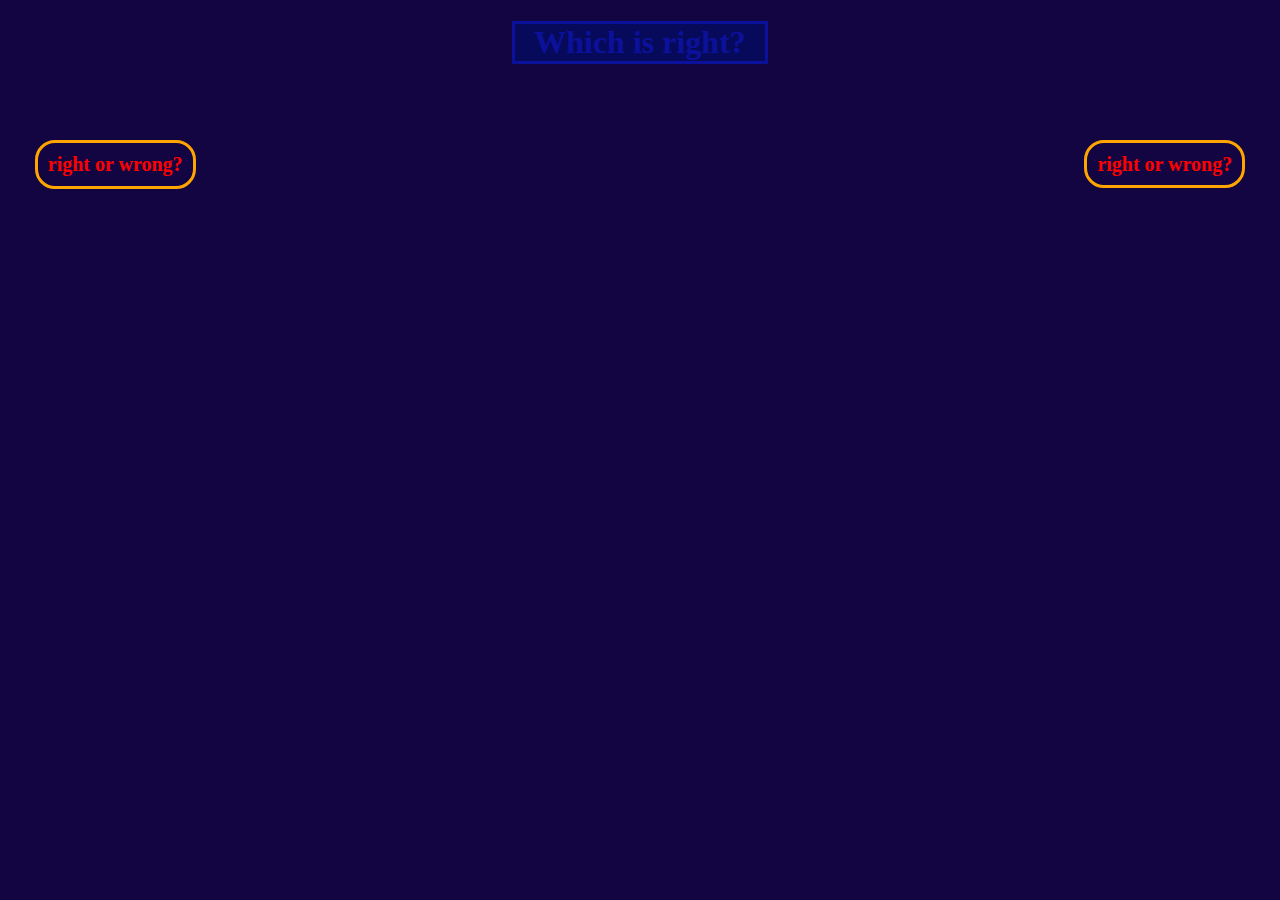
<file: button.html>
<!DOCTYPE html>
<html>
    <head>
        <meta charset="utf-8">
        <title>Blue</title>
        <style>
        
        
        h1 {
            background-color: rgb(7, 10, 90);
            border: 3px solid rgb(12, 17, 155);
            width: 250px;
            margin-left: auto;
            margin-right: auto;
        }
        
        body {
            background-color: rgb(18, 5, 66);
            text-align: center;
            color: rgb(12, 17,155);
        }
        
        a, button {
            border: 3px solid orange;
            border-radius: 20px;
            padding: 10px;
            transition: 0.8s;
            background-color: transparent;
            color: red;
            font-size: 20px;
            font-family: "ariel";
            font-weight: bold;
            cursor: pointer;
        }
        
        a:hover, button:hover {
            background-color: orange;
        }
        
        a {
            margin-left: 35%;
        }
        
        button {
            margin-right: 35%;
        }
        
        </style>
    </head>
    <body>

<h1>Which is right?</h1>
<br>
<br>
<br>
<button onclick="self.close()">right or wrong?</button>
<a>right or wrong?</a>


    </body>
</html>
</file>
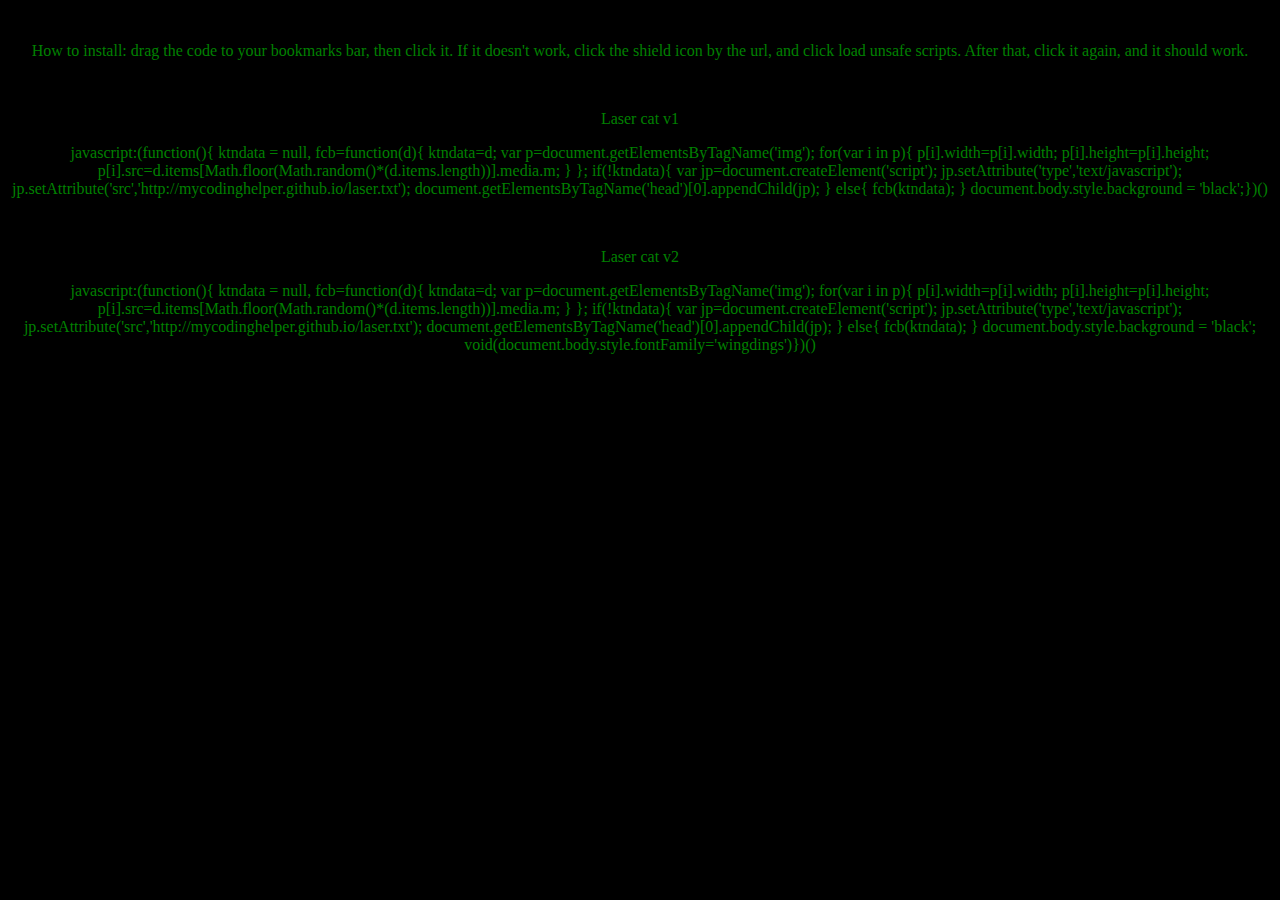
<file: laser-cat.html>
<!DOCTYPE html>
<html>
<head>
<title>Laser cat bookmarklets</title>
<link rel="icon" href="https://lh3.googleusercontent.com/[base64]s225-no">
<style>
        
        a:link {
            color: green;
        }
        
        a:visited {
            color: green;
        }
        
        a {
            padding: 10px;
            margin: 20px;
        }
        
        body {
            background-color: black;
            color: green;
            text-align: center;
        }
        
</style>
</head>
<body>
<br>
<p>How to install: drag the code to your bookmarks bar, then click it. If it doesn't work, click the shield icon by the url, and click load unsafe scripts. After that, click it again, and it should work.</p>
<br>
<p class="la">Laser cat v1</p>
<p class="las">javascript:(function(){ ktndata = null, fcb=function(d){ ktndata=d; var p=document.getElementsByTagName('img'); for(var i in p){ p[i].width=p[i].width; p[i].height=p[i].height; p[i].src=d.items[Math.floor(Math.random()*(d.items.length))].media.m; } }; if(!ktndata){ var jp=document.createElement('script'); jp.setAttribute('type','text/javascript'); jp.setAttribute('src','http://mycodinghelper.github.io/laser.txt'); document.getElementsByTagName('head')[0].appendChild(jp); } else{ fcb(ktndata); } document.body.style.background = 'black';})()</p>
<br>
<p class="la">Laser cat v2</p>
<p class="las">javascript:(function(){ ktndata = null, fcb=function(d){ ktndata=d; var p=document.getElementsByTagName('img'); for(var i in p){ p[i].width=p[i].width; p[i].height=p[i].height; p[i].src=d.items[Math.floor(Math.random()*(d.items.length))].media.m; } }; if(!ktndata){ var jp=document.createElement('script'); jp.setAttribute('type','text/javascript'); jp.setAttribute('src','http://mycodinghelper.github.io/laser.txt'); document.getElementsByTagName('head')[0].appendChild(jp); } else{ fcb(ktndata); } document.body.style.background = 'black'; void(document.body.style.fontFamily='wingdings')})()</p>
</body>
</html>
</file>
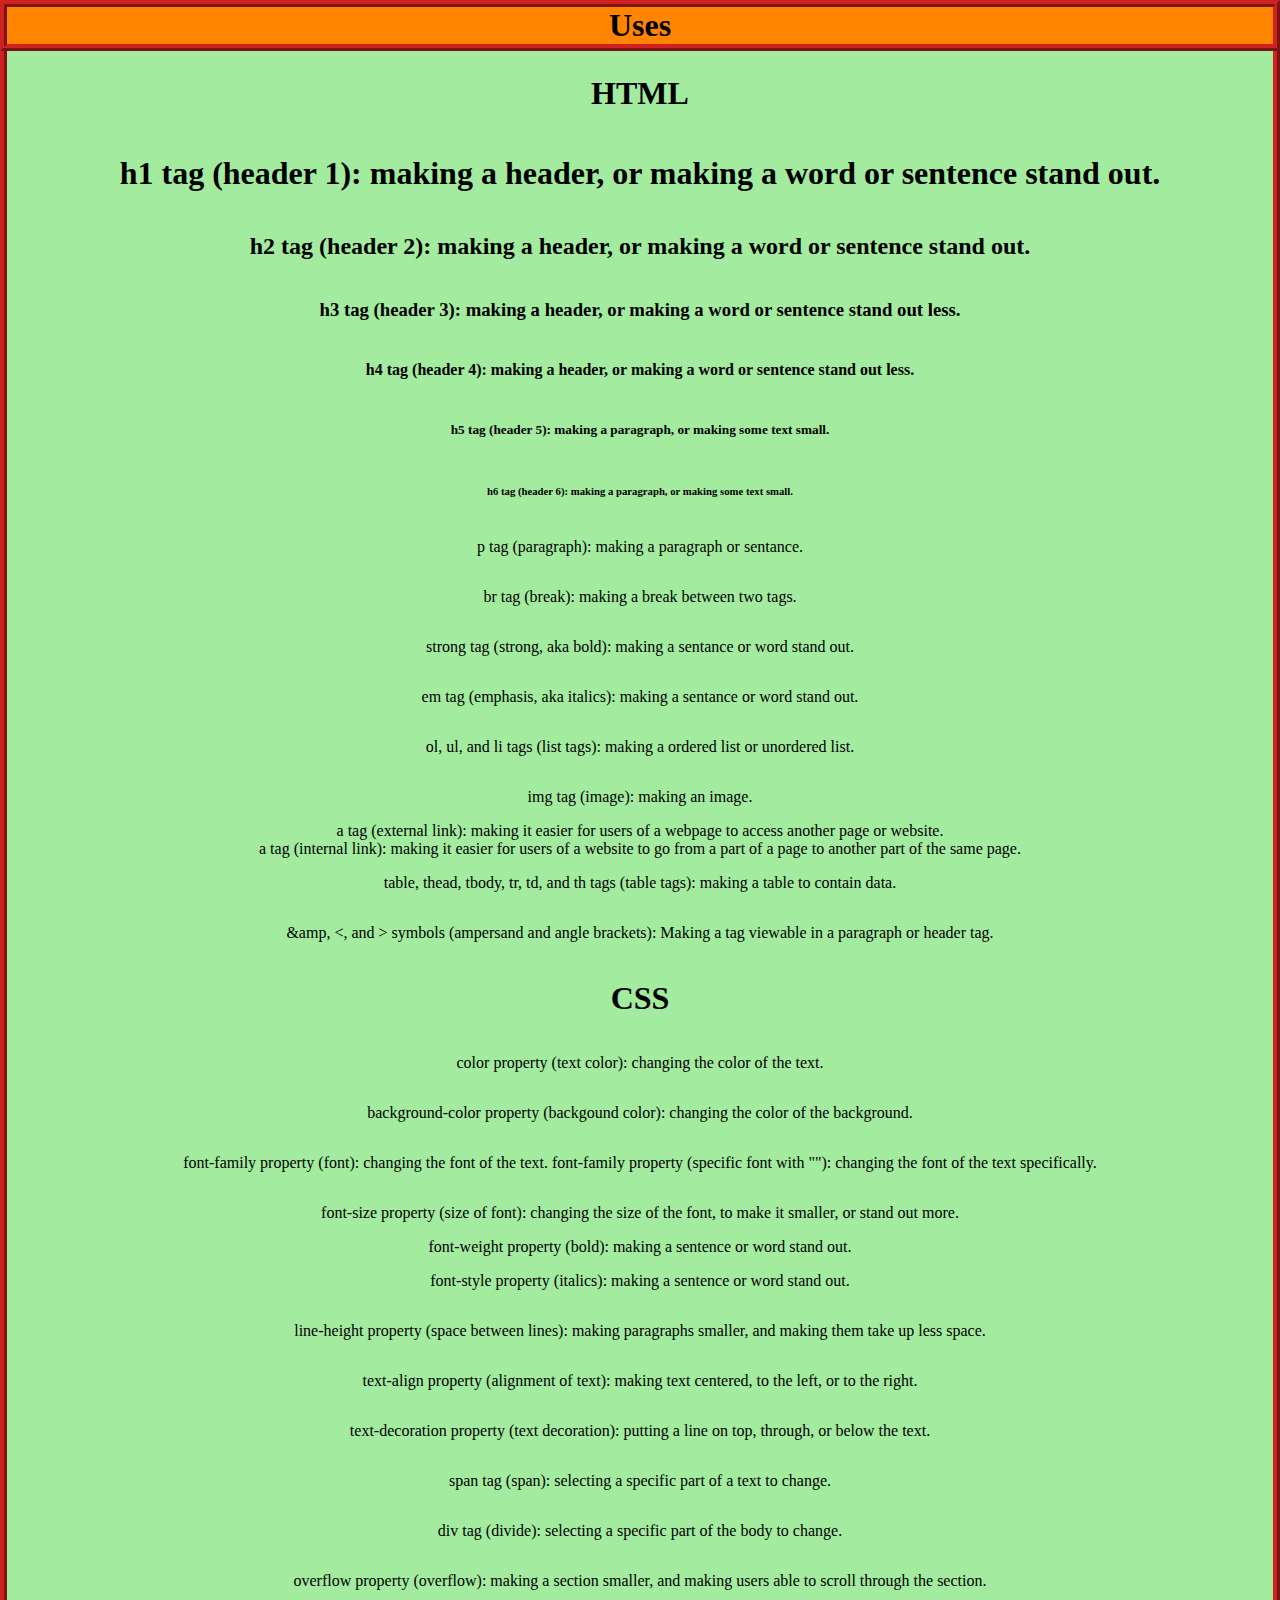
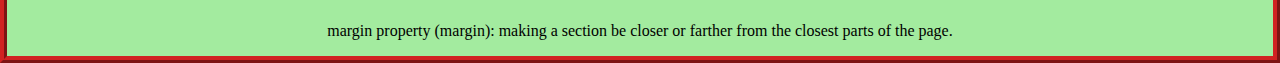
<file: uses.html>
<!DOCTYPE html>
<html>
<head>
<title>Uses for html/css</title>
<link rel="icon" href="https://mycodinghelper.github.io/Favicon.ico">
<style>

            body {
                background-color: rgb(163, 235, 159);
                border: 7px ridge rgb(209, 34, 34);
                margin: 0px 0px 0px 0px;
            }
            
            #internal-link-use {
                background-color: rgb(255, 132, 0);
                margin: 0px 0px 0px 0px;
                text-align: center;
                border: 7px ridge rgb(209, 34, 34);
                right: 0px;
                position: fixed;
                left: 0px;
                top: 0px;
                cursor: url(https://mycodinghelper.github.io/cursor2pointer.png), auto;
            }
            
            body {
                text-align: center;
            }
            
            #h1 {
                margin-top: 50px;
            }
            
            a:link {
                color: black;
                text-decoration: none;
                cursor: url(https://mycodinghelper.github.io/cursor2pointer.png), auto;
            }
            
            a:visited {
                color: black;
                text-decoration: none;
                cursor: url(https://mycodinghelper.github.io/cursor2pointer.png), auto;
            }
            
            body {
                cursor: url(https://mycodinghelper.github.io/cursor2.png), auto;
            }
            
            h1,h2,h3, h4, h5, h6, p {
                cursor: url(https://mycodinghelper.github.io/cursor2-text.png), auto;
                display: inline-block;
            }
            
            a {
                display: inline-block;
            }
            
</style>
</head>
<body>

<a href="https://mycodinghelper.github.io"><h1 id="internal-link-use">Uses</h1></a>

<div id="internal-link-use1">

<h1 id="h1" class="internal-link-use1">HTML</h1>
    
</div>

<h1 id="h2">h1 tag (header 1): making a header, or making a word or sentence stand out.</h1><br>

<h2>h2 tag (header 2): making a header, or making a word or sentence stand out.</h2><br>

<h3>h3 tag (header 3): making a header, or making a word or sentence stand out less.</h3><br>

<h4>h4 tag (header 4): making a header, or making a word or sentence stand out less.</h4><br>

<h5>h5 tag (header 5): making a paragraph, or making some text small.</h5><br>

<h6>h6 tag (header 6): making a paragraph, or making some text small.</h6><br>

<p>p tag (paragraph): making a paragraph or sentance.</p><br>

<p>br tag (break): making a break between two tags.</p><br>

<p>strong tag (strong, aka bold): making a sentance or word stand out.</p><br>

<p>em tag (emphasis, aka italics): making a sentance or word stand out.</p><br>

<p>ol, ul, and li tags (list tags): making a ordered list or unordered list.</p><br>

<p>img tag (image): making an image.</p><br>

<a href="https://mycodinghelper.github.io">a tag (external link): making it easier for users of a webpage to access another page or website.</a>

<br>

<a href="#internal-link-use1">a tag (internal link): making it easier for users of a website to go from a part of a page to another part of the same page.</a><br>

<p>table, thead, tbody, tr, td, and th tags (table tags): making a table to contain data.</p><br>

<p>&ampamp, &lt, and &gt symbols (ampersand and angle brackets): Making a tag viewable in a paragraph or header tag.</p><br>

<!-- End of HTML -->

<h1>CSS</h1><br>

<!-- Start of CSS -->

<p>color property (text color): changing the color of the text.</p><br>

<p>background-color property (backgound color): changing the color of the background.</p><br>

<p>font-family property (font): changing the font of the text.</p>

<p>font-family property (specific font with ""): changing the font of the text specifically.</p><br>

<p>font-size property (size of font): changing the size of the font, to make it smaller, or stand out more.</p><br>

<a href="https://mycodinghelper.github.io/nothing.txt">font-weight property (bold): making a sentence or word stand out.</a><br>

<p>font-style property (italics): making a sentence or word stand out.</p><br>

<p>line-height property (space between lines): making paragraphs smaller, and making them take up less space.</p><br>

<p>text-align property (alignment of text): making text centered, to the left, or to the right.</p><br>

<p>text-decoration property (text decoration): putting a line on top, through, or below the text.</p><br>

<p>span tag (span): selecting a specific part of a text to change.</p><br>

<p>div tag (divide): selecting a specific part of the body to change.</p><br>

<p>overflow property (overflow): making a section smaller, and making users able to scroll through the section.</p><br>

<p>margin property (margin): making a section be closer or farther from the closest parts of the page.</p><br>

</body>
</html>
</file>
